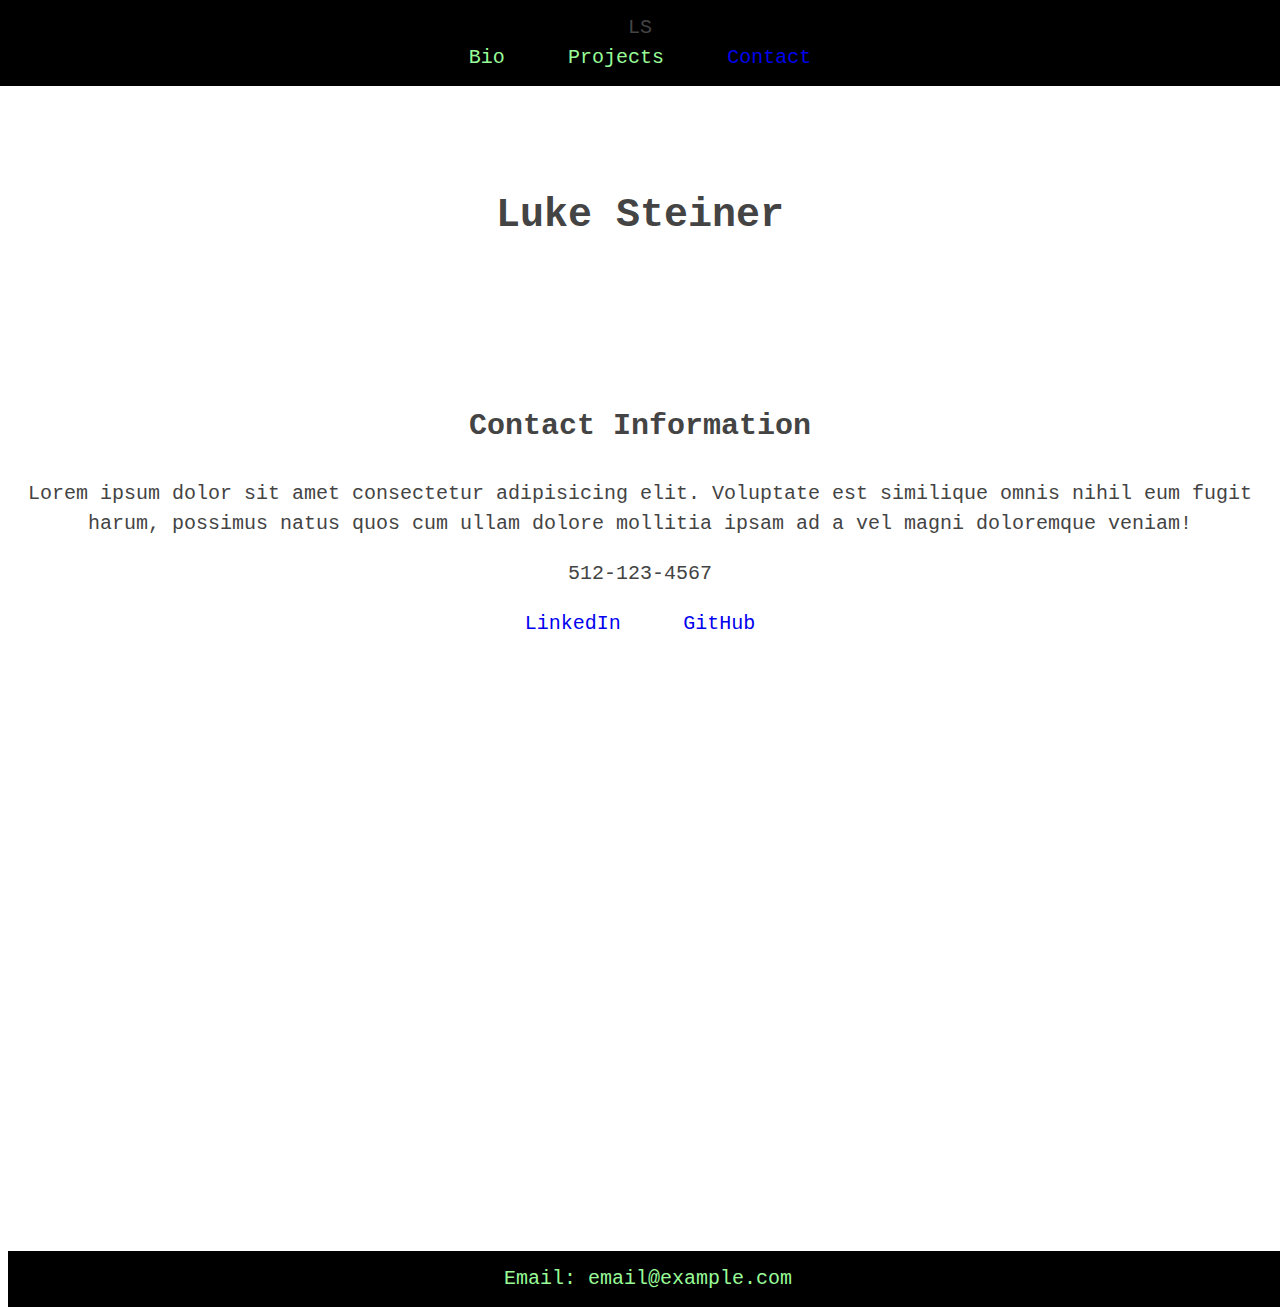
<file: contact.html>
<!DOCTYPE html>
<html lang="en">
<head>
    <title>Luke's Contact Information</title>
    <meta name="viewport" content="width=device-width, initial-scale=1">
    <link rel="stylesheet" type="text/css" href="http://yui.yahooapis.com/3.18.1/build/cssnormalize/cssnormalize-min.css">
    <link rel="stylesheet" type="text/css" href="main.css">
</head>
<body>
    <nav role="navigation">LS
        <button type="button" class="hamburgerMenu" data-toggle="collapse" data-target="#myLinks" aria-pressed=true>
            <span class="icon-bar"></span>
            <span class="icon-bar"></span>
            <span class="icon-bar"></span>
        </button>
        <div id="myLinks">
            <a href="#bio" class="bio">Bio</a>
            <a href="#projects" class ="projects">Projects</a>
            <a href="#contact class="contact">Contact</a>
        </div>
    </nav>
    <main role="main" class="contactPage">
        <header role="banner">
            <h1>Luke Steiner</h1>
        </header>
    <section class="contactSection">
        <h2>Contact Information</h2>
        <p>Lorem ipsum dolor sit amet consectetur adipisicing elit. Voluptate est similique omnis nihil eum fugit harum, possimus natus quos cum ullam dolore mollitia ipsam ad a vel magni doloremque veniam!</p>
        <p>512-123-4567</p>
        <a href="linkedIn" target="_blank">LinkedIn</a>
        <a href="gitHub" target="_blank">GitHub</a>
    </section>
    </main>
    <footer role="content-info">Email: email@example.com</footer>
</body>
</html>
</file>
<file: main.css>
* {
    box-sizing: border-box;
  }
  
  html {
    position: relative;
    min-height: 100%;
  }

  body {
    font-family: "Courier New"; 
    font-size: 20px;
    color: #444;
    text-align: center;
    line-height: 1.5;
  }
  
  nav,
  footer {
    padding: 1% 0;
    background-color:black;
    width: 100vw;
  }


  main::after {
      content: '';
      display: block;
      height: 40px;
  }

  footer {
      position: absolute;
      bottom: 0;
      width: 100%;
      color: #98fb98
  }


  a {
      padding: 2%;
  }

  .link {
      background-color: #89c4f4;
      padding: 0%;
      padding-left: 1%;
      padding-right: 1%;
      color: black;
  }

  .bio, .projects, .contact {
      color: #98fb98;
  }

  .links {
      width: 100%;
      background-color: #89c4f4
  }

  a:link, a:visited {
    text-decoration: none;
  }

    a:hover, a:active {
    background-color:#444;
  }


  nav {
    position: fixed;
    top: 0;
    left: 0;
    right: 0;
    z-index: 10;
    width: 100%;
  }
  
  .initials {
    color: #89c4f4;
  }

  .hidden {
    display: none; 
}

  button {
      background-color: #98fb98
  }
  
  header {
    padding-top: 12%;
    padding-bottom: 2%;
  }

  section {
      min-height: 100vh;
  }
  
  h2, h3 {
      margin: 0;
  }

  .bioSection {
    margin-bottom: 30%;
  }

  .contactSection {
      padding-top: 6%;
  }

  #contact, #projects {
    display: flex;
    flex-direction: column;
    justify-content: space-evenly;
    align-items: center;
  }

  .selfie, .projectScreen {
      max-width: 375px;
      width: 100%;
  }

  .projectScreen {
      padding-top: 2%;
  }

  .icon-bar {
      margin-top: 4px;
      display:block;
      width: 22px;
      height: 2px;
      background-color: #89c4f4;
  }

  .hamburgerMenu {
      position: absolute;
      right: 25px;
      padding-bottom: 1%;
      border-width: 1px;
      border-radius: 2px;
      border-color: #89c4f4
  }


  @media screen and (min-width: 760px) {
    .bioBox {
    display: flex;
    }

    main::after {
        height: 0px;
    }
    .bioSection {
        padding-top: 12%;
        padding-left: 15px;
        padding-right: 25px;
    }

    header {
        padding-top: 12%;
        min-width: 50%;
    }

    h2 {
        margin: 30px;
    }

    .projectScreen {
        width: 90%;
        max-width: 1024px;
    }

    main {
        padding-bottom: 75px;
    }

    .hamburgerMenu {
        display: none;
    }

    .initials {
        position: absolute;
        left: 20px;
    }

    .hidden {
        display: block; 
    }

}


@media screen and (min-width: 1025px) {
    .selfie {
        max-width: 520px;
    }

    .bioSection > p {
        padding-top: 10%;
        padding-right: 50px;
    }

    .projectScreen {
        padding-bottom: 2%;
    }

    main {
        padding-bottom: 100px;
    }
    .projectScreen {
        width: 90%;
        max-width: 2048px;
    }
    
    .quizDescription {
        padding-left: 8%;
        padding-right: 8%;
    }

}
</file>
